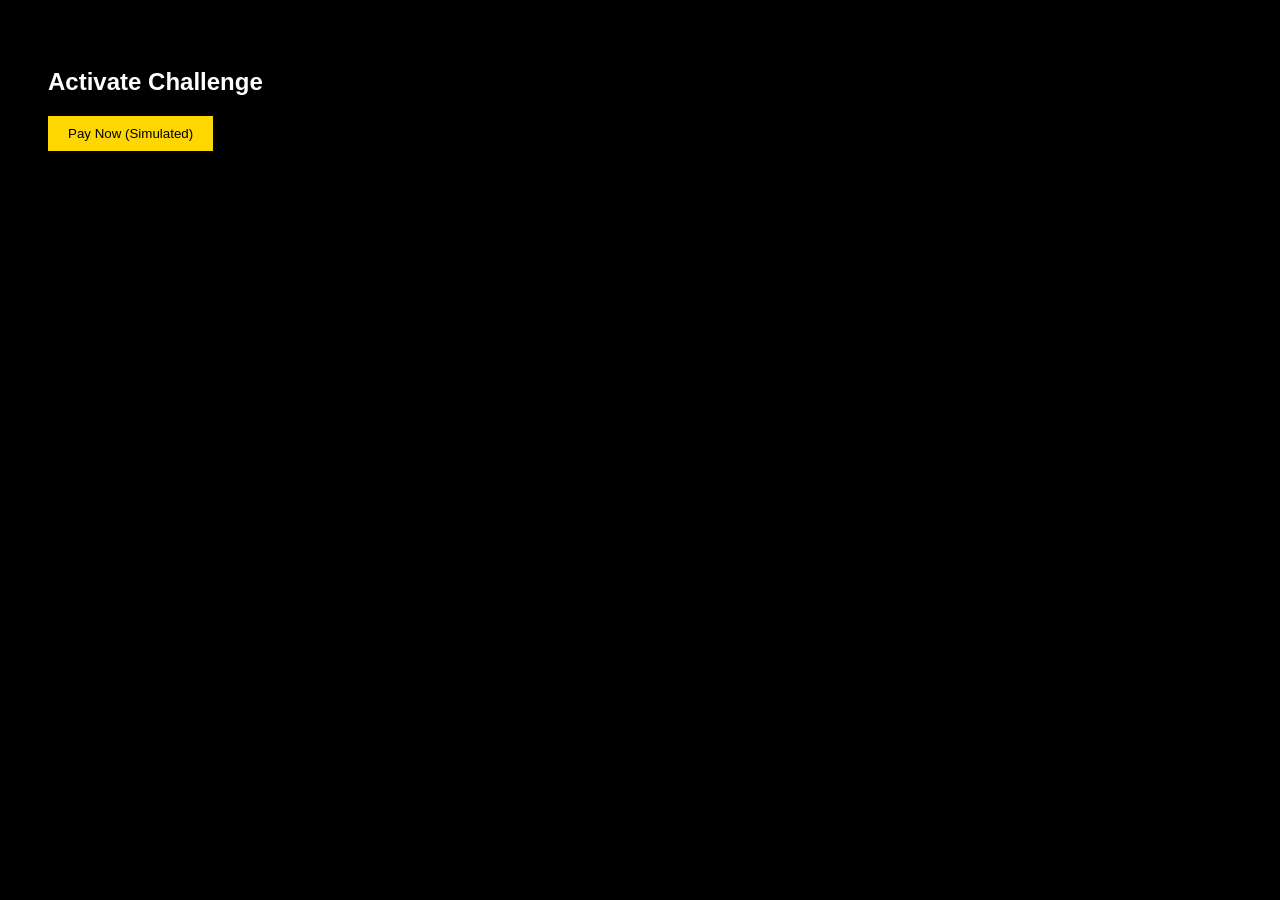
<file: payment.html>
<!DOCTYPE html>
<html>
<head>
  <title>Payment</title>
</head>

<body style="background:black;color:white;font-family:Arial;padding:40px">

<h2>Activate Challenge</h2>

<p id="info"></p>

<button onclick="pay()" style="padding:10px 20px;background:gold;border:none;">
  Pay Now (Simulated)
</button>

<script>

const account = JSON.parse(localStorage.getItem("activeAccount"));

document.getElementById("info").innerText =
"Pay $" + account.price + " to activate $" + account.size + " account";

function pay() {
  account.status = "active";

  localStorage.setItem("activeAccount", JSON.stringify(account));
  localStorage.setItem("accountSize", account.size);
  localStorage.setItem("equity", account.size);

  window.location.href = "dashboard.html";
}

</script>

</body>
</html>
</file>
